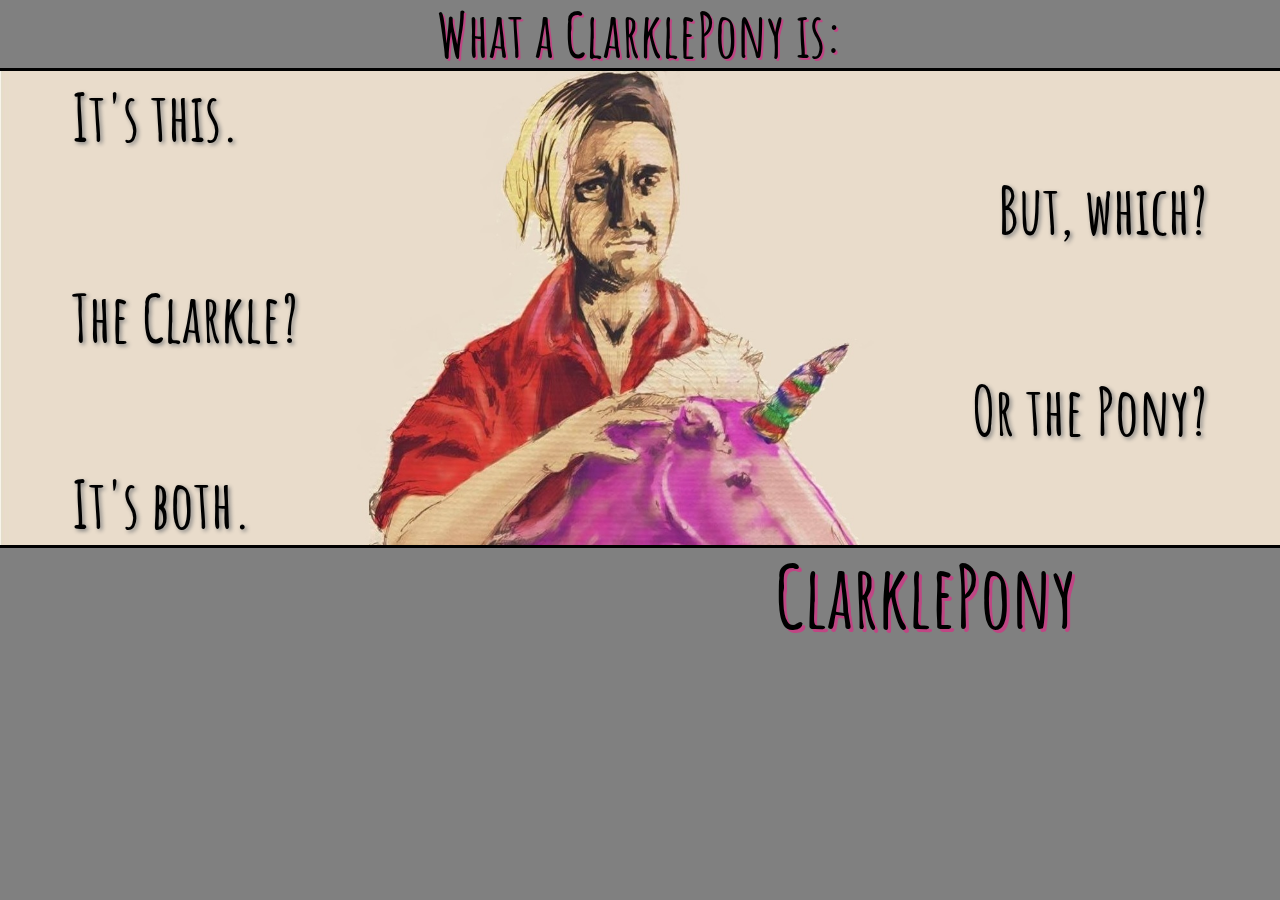
<file: clarklepony.com/pages/what_a_ClarklePony_is.html>
<!DOCTYPE html>
  <html lang="en">
    <head>
      <meta charset="utf-8">
      <meta http-equiv="X-UA-Compatible" content="IE=edge">
      <meta name="viewport" content="width=device-width, initial-scale=1">
      <title>What is a ClarklePony?</title>
      <link href="../css/bootstrap.min.css" rel="stylesheet">
      <link rel="stylesheet" type="text/css" href="../css/main.css">
      <link rel="stylesheet" href="https://cdnjs.cloudflare.com/ajax/libs/animate.css/3.5.2/animate.min.css">
      <link href="https://fonts.googleapis.com/css?family=Amatic+SC" rel="stylesheet">
    </head>


    <body class="what-is">

      <div class="header">
        <div class="container">
          <h1>What a ClarklePony is:</h1>
          
        </div>
      </div>

      <div class="jumbotron">
        <div class="container">
          <div class="row">
            <div class="col-xs-6">
              <h1>It's this.</h1>
            </div>
            <div class="col-xs-6">
            </div>
          </div>

          <div class="row">
            <div class="col-xs-6">
            </div>
            <div class="col-xs-6">
              <h1 class="pull-right">But, which?</h1>
            </div>
          </div>           

              <div class="row">
                <div class="col-xs-12">
                </div>
              </div>

    
            <div class="row">
              <div class="col-xs-6">
                  <h1 class="pull-left">The Clarkle?</h1>
                </div>
                <div class="col-xs-6">
                </div>
              </div>

              <div class="row">
                <div class=col-xs-6>
                </div>
                <div class="col-xs-6">
                  <h1 class="pull-right">Or the Pony?</h1>
                </div>
              </div>

              <div class="row">
                <div class="col-xs-6">
                  <h1 class="pull-left">It's both.</h1>
                </div>
                <div class="row">
                  <div class="col-xs-6">
                  </div>
                </div>
              </div>
            </div>
          </div>


        <div class="footer">
          <div class="container">
            
                <h1 class="animated pulse"><a href="http://www.clarklepony.com">ClarklePony<a></h1>
              
          </div>
        </div>  
            


      <script src="https://ajax.googleapis.com/ajax/libs/jquery/1.11.3/jquery.min.js"></script>
      <script src="../js/bootstrap.min.js"></script>
    </body>

</html>
</file>
<file: clarklepony.com/css/main.css>
html, body {
    width: 100%;
    height: 100%;
    margin: 0px;
    padding: 0px;
    overflow-x: hidden; 
	font-family: 'Amatic SC', cursive;
}

/*Index Header*/

.index .header {
	background-color: grey;
	height: auto;
	border-bottom: black 3px solid;
}

.index .navbar-default {
	background: none;
	border: none;
}

.index .nav-pills {
	float: right;
}

.index .nav-pills li a {
	border-radius: 3px;
	color: gray;
	background-color: black;
	width: 100px;
	text-align: center;
	font-weight: 800;
	font-size: 25px;
}

.index .nav-pills li {
	padding-left: 6px;
}

.index .nav-pills li a:hover {
    background-color: white;
    color: black;
}

.index .navbar-default .navbar-brand {
	color: #000;
	font-size: 70px;
	font-weight: 800;
	text-shadow: 2px 2px #fff;
}

.index .navbar-default .navbar-brand:hover {
    animation-name: 'pulse';
    animation-duration: 1s;
    animation-iteration-count: infinite;
}

.index .navbar {
	margin-top: 15px;
}


/*Index Jumbotron*/

.index .jumbotron {
	background: url("../img/computerhorse.jpg") no-repeat center center;
	height: 530px;
	background-size: cover;
	color: white;
	text-shadow: 3px 3px #000;
	margin-bottom: 0;
	padding-top: 26px;
	border-bottom: black 3px solid;

}

.index .jumbotron h1 {
	line-height: 80%;
	text-align: right;
	font-weight: 600;
	font-size: 56px;
}

.index .jumbotron .col-md-4 {
	padding-left: 6px;
}

.index .jumbotron .left {
	line-height: 85%;
	text-align: left;
}

.index .jumbotron span {
	font-size: 90px;
	text-shadow: 4px 4px #000;
	display: inline-block;
}

/*Index Section*/

.index .section {
	text-align: center;
	height: auto;
	border-bottom: black 3px solid;
}

.index .section h1 {
	color: black;
	font-weight: 600;
}

/*Index Footer*/

.index .footer {
	background: grey;
	height: 100px;
}

.index .footer h1 {
	color: black;
	font-weight: 600;
	margin: 0 auto;
}

/*Index Media Queries*/

@media screen and (max-width: 769px) {
    .index .nav-pills {
    	float: none;
    	padding-top: 15px;
    	display: inline-block;
    }

    .index .nav-pills li {
    	display: inline;
    }

    .index .nav-pills li a {
    	float: left;
    }

    .navbar .navbar-default {
    	text-align: center;
    }

    .header {
    	text-align: center;
    }



    .index .navbar-header {
    float: none;
    padding: 15px;
}
    .index .navbar-brand {
	float:none;
 }

    .index .jumbotron h1 {
 	font-size: 36px;
 	text-shadow: 2px 2px #000;
 }

    .index .jumbotron span {
 	font-size: 70px;
 	text-shadow: 2px 2px #000;
 }

}

@media screen and (max-width: 490px) {

  .index .nav-pills li a {
    	font-size: 16px;
    	width: 53px;
    }

  .index .jumbotron h1 {
 	font-size: 26px;
 	text-shadow: 2px 2px #000;
 }

  .index .jumbotron span {
 	font-size: 60px;
 	text-shadow: 2px 2px #000;
 }


}


/*What is Header*/

.what-is {
  background: gray;
}

.what-is a {
	text-decoration: none;
	color: black;
}

.what-is .header {
	text-align: center;
	margin: auto;
	border-bottom: black 3px solid;
}

.what-is .header h1 {
	margin: 0px;
	text-shadow: 2px 2px #BF4684;
	font-weight: 800;
	color: black;
	font-size: 62px;

}

/*What is Jumbotron*/

.what-is .jumbotron {
  height: 477px;
  margin: auto 0;
  padding: 0;
  background: url("../img/clarklepic.jpg") no-repeat center top ; 
  -webkit-background-size: cover;
  -moz-background-size: cover;
  -o-background-size: cover;
  background-size: cover;
  background-color: #EDE6D4;
  border-bottom: black 3px solid;

}

.what-is .jumbotron h1 {
	margin: 10px 2px;
	font-weight: 900;
	font-size: 43px;
	color: black;
	text-shadow: 2px 2px 4px gray;
}

.what-is .jumbotron .col-xs-12 {
	margin-bottom: 15px;
}


/*What is Footer*/

.what-is .footer h1 {
	text-align: center;
	margin: auto 0;
	font-size: 86px;
	font-weight: 900;
	text-shadow: 3px 3px #BF4684;
	color: black;
}

.what-is .footer h1:hover {
	animation-name: 'pulse';
    animation-duration: 1s;
    animation-iteration-count: infinite;
}


.what-is .footer .col-xs-12 {
	text-align: center;

}

/*What is Queries*/

@media screen and (min-width: 769px) {

.what-is .jumbotron h1 {
	font-size: 66px;
}

}
</file>
